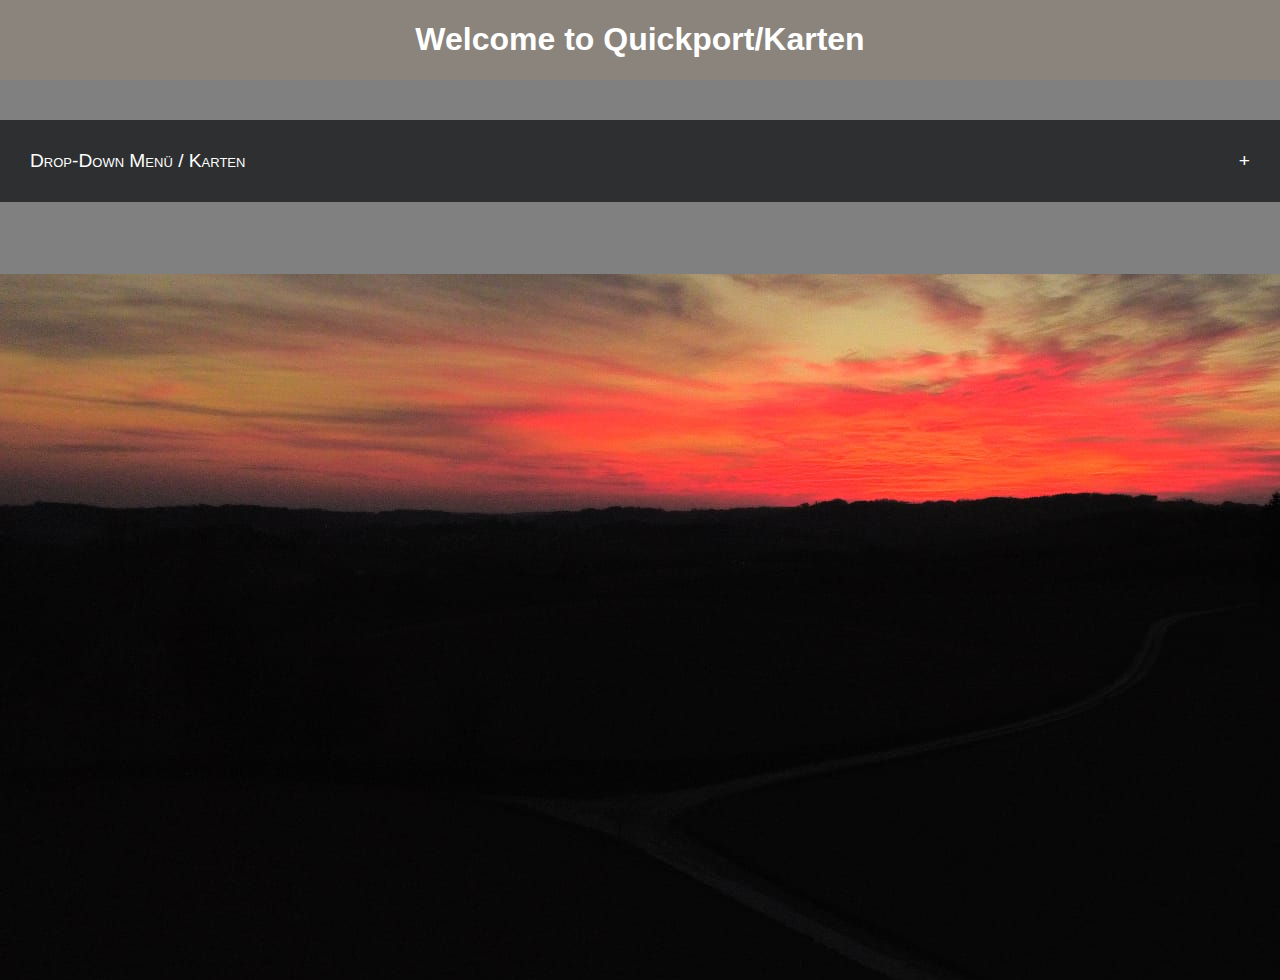
<file: Maps.html>
<!DOCTYPE html>
<html lang="en">
<head>
    <meta charset="UTF-8">
    <meta name="viewport" content="width=device-width, initial-scale=1.0">
    <title>Maps/Spot</title>
    <link rel="stylesheet" href="stylesheet.css">
</head>
<body class="body2">
    <div class="HeaderContainer">    
        <h1 id="Header">Welcome to Quickport/Karten</h1>
    </div>
    <div class="maincontainer">
        <nav>
            <label for="touch"><span>Drop-Down Menü / Karten</span></label>               
            <input type="checkbox" id="touch"> 
            <ul class="slide">
                <li><a href="ReisezieleRouten.html">Reiseziele & Routen</a></li> 
            </ul>
        </nav>
    </div>
</body class="body2">
</html>
</file>
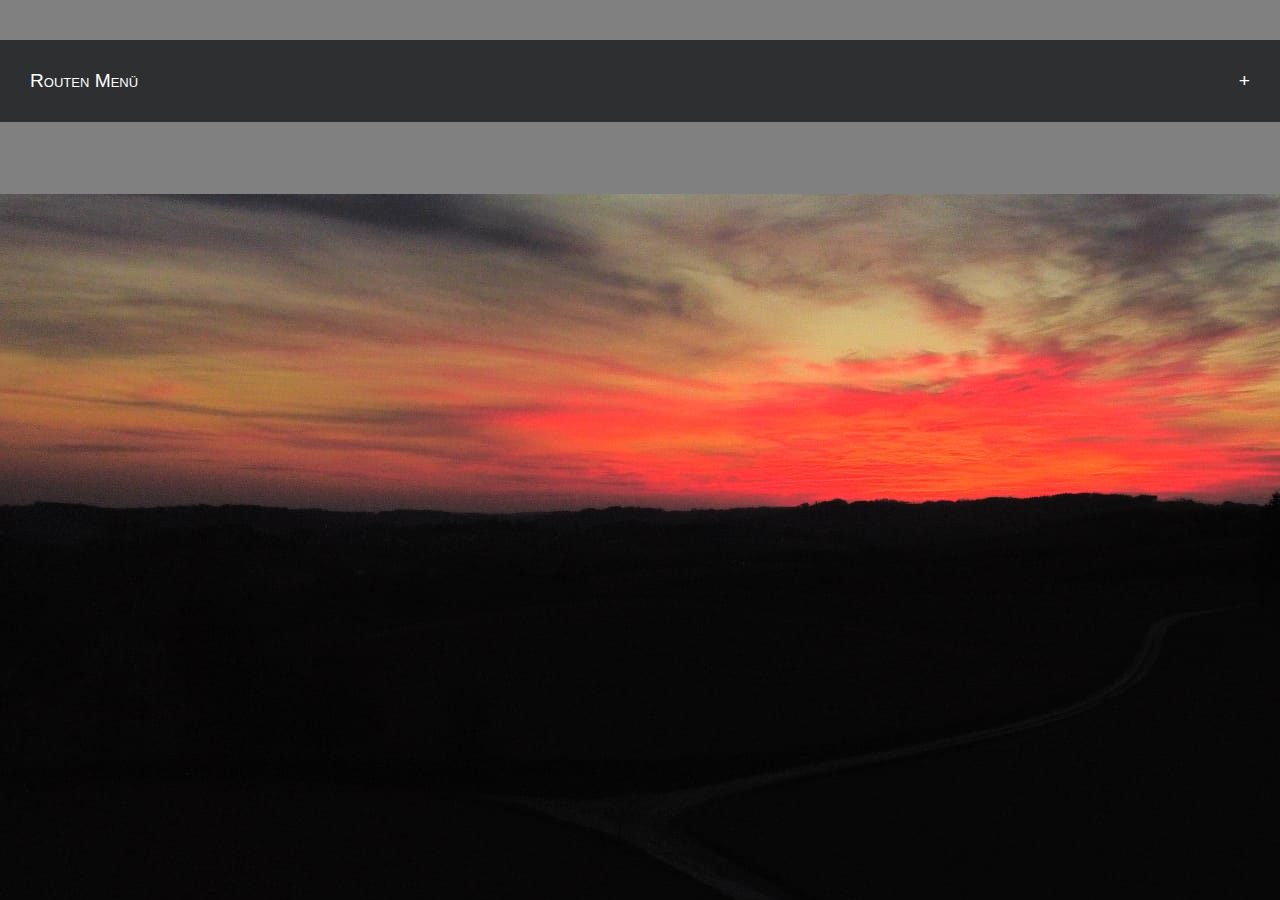
<file: ReisezieleRouten.html>
<!DOCTYPE html>
<html lang="en">
<head>
    <meta charset="UTF-8">
    <meta name="viewport" content="width=device-width, initial-scale=1.0">
    <title>Reiseziele & Routen</title>
    <link rel="stylesheet" href="stylesheet.css">
</head>
<body class="body2">
    <div class="maincontainer">
        <nav>
            <label for="touch"><span>Routen Menü</span></label> 
            <input type="checkbox" id="touch"> 
            <ul class="slide">
                <li><a href="index.html">BackToHompage</a></li> 
                <li><a href="Tirol.html">Tirol</a></li> 
            </ul>
        </nav>
    </div>
</body class="body2">
</html>
</file>
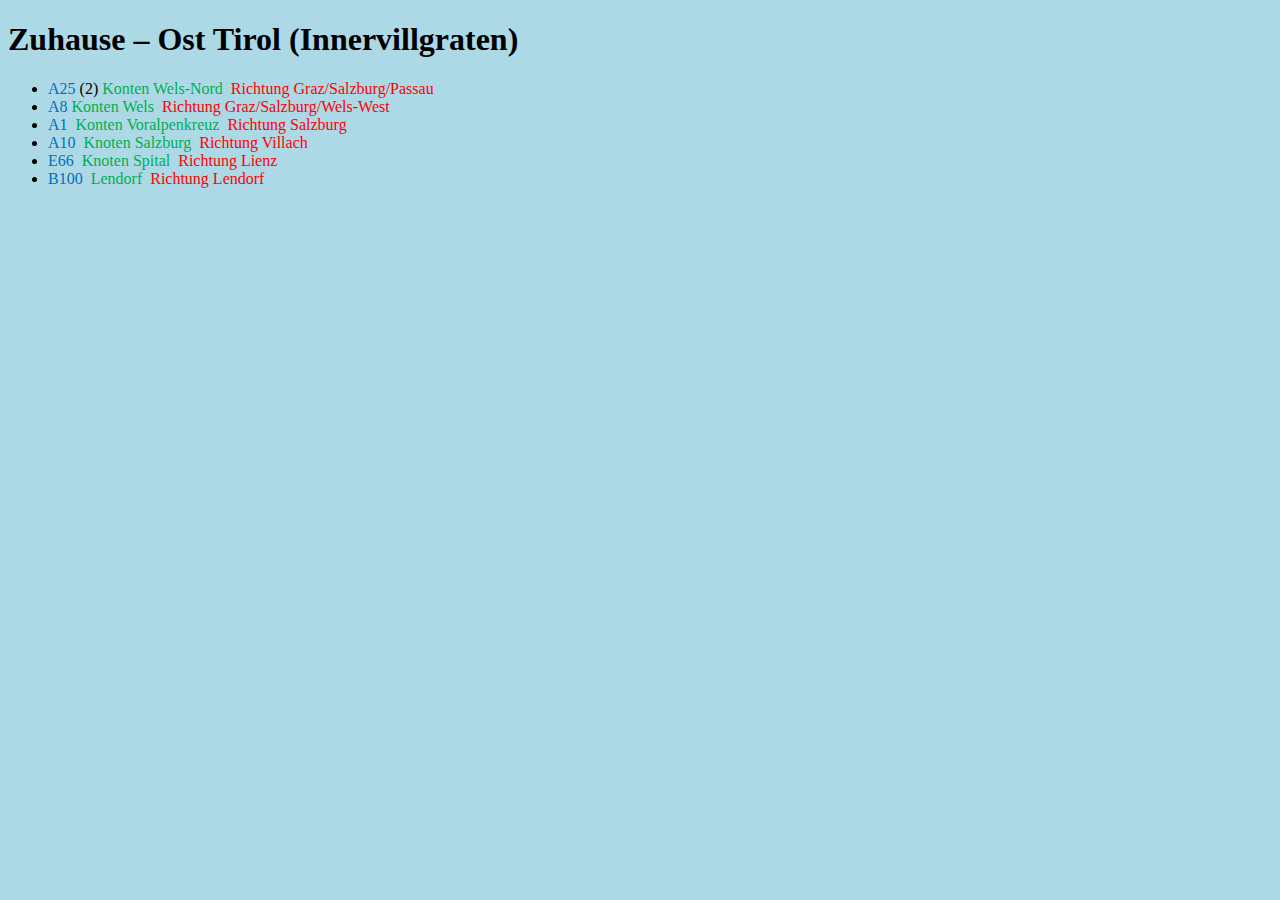
<file: Tirol.html>
<!DOCTYPE html>
<html lang="en">
<head>
    <meta charset="UTF-8">
    <meta name="viewport" content="width=device-width, initial-scale=1.0">
    <title>Tirol Route</title>
</head>
<body style="background-color:lightblue;">
    <p>
        <strong><h1>Zuhause – Ost Tirol (Innervillgraten)</h1></strong>
        </p>
        <ul style="list-style-type:disc;">
        <li>
        <span style="color:#0070C0;">A25&nbsp;</span>(2)
        <span style="color:#00B050;">Konten Wels-Nord&nbsp;</span>
        <span style="color:red;">Richtung Graz/Salzburg/Passau</span>
        </li>
        <li>
        <span style="color:#0070C0;">A8</span>
        <span style="color:#00B050;">Konten Wels&nbsp;</span>
        <span style="color:red;">Richtung Graz/Salzburg/Wels-West</span>
        </li>
        <li>
        <span style="color:#0070C0;">A1&nbsp;</span>
        <span style="color:#00B050;">Konten Voralpenkreuz&nbsp;</span>
        <span style="color:red;">Richtung Salzburg</span>
        </li>
        <li>
        <span style="color:#0070C0;">A10&nbsp;</span>
        <span style="color:#00B050;">Knoten Salzburg&nbsp;</span>
        <span style="color:red;">Richtung Villach</span>
        </li>
        <li>
        <span style="color:#0070C0;">E66&nbsp;</span>
        <span style="color:#00B050;">Knoten Spital&nbsp;</span>
        <span style="color:red;">Richtung Lienz</span>
        </li>
        <li>
        <span style="color:#0070C0;">B100&nbsp;
        <span style="color:#00B050;">Lendorf&nbsp;</span>
        <span style="color:red;">Richtung Lendorf</span></li>
        </ul>

</body>
</html>
</file>
<file: stylesheet.css>
body {
  background-image:url(Bilder/Bäume.jpg);
  background-size: cover;
  font-family: "Open Sans", sans-serif;
  margin: 0; 
  padding: 0; 
}

.maincontainer {
  display: flex;
  justify-content: flex-start;
  align-items: flex-start; 
  width: 100%;
  height: 100vh; 
  margin: 0; 
  padding: 0; 
}

li a {
  text-decoration: none;
  color: white;
}

nav {
  width: 100%;
  background-color: gray;
  margin: 0; 
  padding: 40px 0; 
}

span {
  padding: 30px;
  background: #2d2f31;
  color: white;
  font-size: 1.2em;
  font-variant: small-caps;
  cursor: pointer;
  display: block;
}

span::after {
  float: right;
  right: 10%;
  content: "+";
}

.slide {
  clear: both;
  width: 100%;
  height: 0px;
  overflow: hidden;
  text-align: center;
  transition: height .4s ease;
}

.slide li {
  padding: 30px;
}

#touch {
  position: absolute;
  opacity: 0;
  height: 0px;
}

#touch:checked + .slide {
  height: 300px;
}

.HeaderContainer{
  display: flex;
  justify-content: center;
  align-items: center; 
  width: 100%;
  height: 100%;
  background-color: rgb(138, 132, 125);
}

#Header {
  color:white;
  
}

.body2 {
  background-image:url(Bilder/Untergang.jpg);
  background-size: auto;
  font-family: "Open Sans", sans-serif;
  margin: 0; 
  padding: 0; 
}

.BackToHomepage {
  width: 40px;
  height: 40px;
  font-size: xx-large;
  text-align: center;
  justify-content: center;
  border-radius: 20px;
  border:none;
  background-color: #2d2f31;
  color: white;
}
</file>
